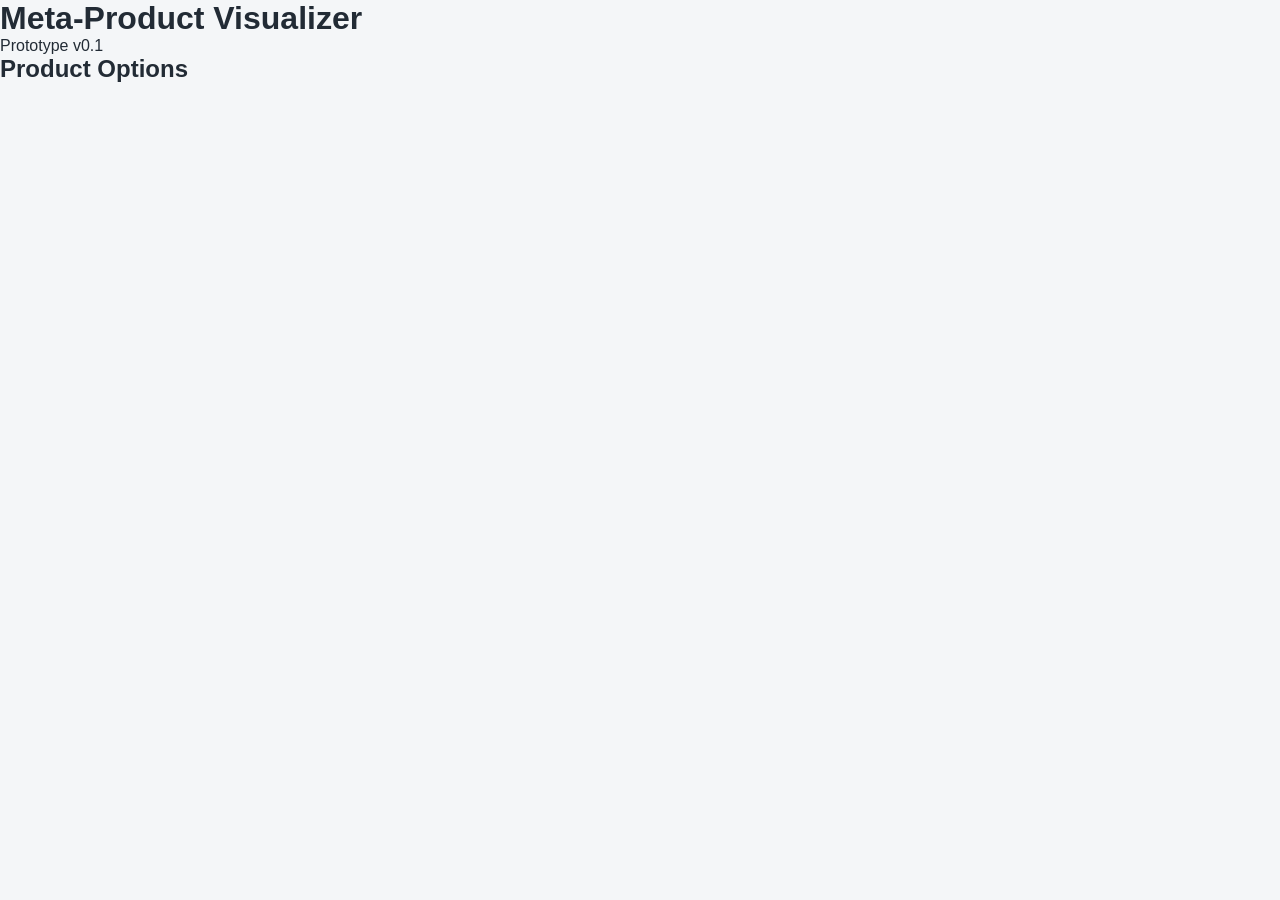
<file: index.html.html>
<!DOCTYPE html>
<html lang="en">
<head>
  <meta charset="UTF-8" />
  <meta name="viewport" content="width=device-width, initial-scale=1.0" />
  <title>Meta-Product Visualizer</title>
  <link rel="stylesheet" href="style.css" />
</head>
<body>
  <header class="app-header">
    <h1>Meta-Product Visualizer</h1>
    <span class="badge">Prototype v0.1</span>
  </header>

  <div class="app-container">
    <aside class="sidebar">
      <h2>Product Options</h2>
      <div id="controls-container"></div>
    </aside>

    <main class="canvas-area">
      <div id="viewport" class="viewport"></div>
    </main>
  </div>

  <script src="app.js"></script>
</body>
</html>
</file>
<file: style.css>
/* Global Custom Commerce (GCC) Vendor Portal Styles */
:root {
  --thd-orange: #f96302;
  --thd-orange-hover: #e05800;
  --thd-orange-soft: #fff4ed;
  --sidebar-dark: #13283f;
  --sidebar-dark-active: #f96302;
  --bg-main: #f4f6f8;
  --bg-card: #ffffff;
  --border-light: #e5e9ec;
  --text-dark: #222b35;
  --text-muted: #6b7785;
  --status-pending-bg: #f5f0ff;
  --status-pending-text: #7048e8;
  --status-scheduled-bg: #e6fcf5;
  --status-scheduled-text: #0ca678;
  --status-completed-bg: #ebfbee;
  --status-completed-text: #2f9e44;
}

* {
  box-sizing: border-box;
  margin: 0;
  padding: 0;
  font-family: -apple-system, BlinkMacSystemFont, "Segoe UI", Roboto, Helvetica, Arial, sans-serif;
}

body {
  background-color: var(--bg-main);
  color: var(--text-dark);
  height: 100vh;
  overflow: hidden;
}

.portal-container {
  display: flex;
  height: 100vh;
}

/* Sidebar */
.portal-sidebar {
  width: 250px;
  background-color: var(--sidebar-dark);
  color: #ffffff;
  display: flex;
  flex-direction: column;
  flex-shrink: 0;
  z-index: 10;
}

.portal-brand {
  padding: 16px;
  border-bottom: 1px solid rgba(255, 255, 255, 0.1);
}

.gcc-logo-box {
  display: flex;
  align-items: center;
  justify-content: space-between;
  gap: 8px;
}

.gcc-text-group {
  display: flex;
  flex-direction: column;
}

.gcc-sub {
  font-size: 0.55rem;
  font-weight: 600;
  letter-spacing: 0.5px;
  color: #cbd5e1;
}

.gcc-main {
  font-size: 0.85rem;
  font-weight: 800;
  letter-spacing: 0.5px;
  color: #ffffff;
}

.thd-square-badge {
  background-color: var(--thd-orange);
  color: #ffffff;
  padding: 4px 6px;
  font-weight: 900;
  font-size: 0.55rem;
  line-height: 1.05;
  text-align: center;
  border-radius: 2px;
}

.portal-nav {
  padding: 12px 0;
  display: flex;
  flex-direction: column;
  gap: 2px;
}

.portal-nav-btn {
  display: flex;
  align-items: center;
  gap: 12px;
  padding: 12px 20px;
  background: transparent;
  border: none;
  color: #e2e8f0;
  cursor: pointer;
  font-size: 0.9rem;
  font-weight: 500;
  text-align: left;
  transition: all 0.15s ease;
  border-left: 4px solid transparent;
}

.portal-nav-btn:hover {
  background: rgba(255, 255, 255, 0.05);
  color: #ffffff;
}

.portal-nav-btn.active {
  background: var(--thd-orange);
  color: #ffffff;
  border-left-color: #ffffff;
  font-weight: 600;
}

.portal-nav-btn .nav-icon {
  width: 18px;
  height: 18px;
}

/* Meta Products Nested Sub-Navigation */
.meta-workspace-nav {
  background: #0d1e30;
  padding: 8px 0 8px 12px;
  display: flex;
  flex-direction: column;
  gap: 2px;
  border-left: 3px solid var(--thd-orange);
  margin: 4px 0 8px 12px;
}

.meta-subnav-title {
  font-size: 0.65rem;
  font-weight: 700;
  color: #94a3b8;
  padding: 6px 12px;
  letter-spacing: 0.5px;
}

.meta-subnav-btn {
  display: flex;
  align-items: center;
  gap: 10px;
  padding: 8px 12px;
  background: transparent;
  border: none;
  color: #cbd5e1;
  font-size: 0.8rem;
  border-radius: 4px;
  cursor: pointer;
  text-align: left;
}

.meta-subnav-btn:hover {
  background: rgba(255, 255, 255, 0.08);
  color: #ffffff;
}

.meta-subnav-btn.active {
  background: rgba(249, 99, 2, 0.2);
  color: #ff9d5c;
  font-weight: 600;
}

.subnav-badge {
  margin-left: auto;
  background: var(--thd-orange);
  color: white;
  font-size: 0.65rem;
  padding: 1px 6px;
  border-radius: 8px;
}

/* Portal Main Layout */
.portal-main {
  flex: 1;
  display: flex;
  flex-direction: column;
  overflow: hidden;
  background: var(--bg-main);
}

.portal-header {
  height: 48px;
  background: #ffffff;
  border-bottom: 1px solid var(--border-light);
  display: flex;
  align-items: center;
  justify-content: space-between;
  padding: 0 24px;
}

.header-welcome {
  font-size: 0.95rem;
  color: var(--text-dark);
}

.profile-avatar-icon {
  width: 20px;
  height: 20px;
  color: #64748b;
  cursor: pointer;
}

.portal-subheader {
  height: 52px;
  background: #f8fafc;
  border-bottom: 1px solid var(--border-light);
  display: flex;
  align-items: center;
  justify-content: space-between;
  padding: 0 24px;
}

.breadcrumb-trail {
  font-size: 0.85rem;
  color: var(--text-muted);
}

.portal-content-viewport {
  flex: 1;
  overflow-y: auto;
  padding: 24px 32px;
}

.portal-view {
  display: none;
}

.portal-view.active {
  display: block;
}

.meta-inner-view {
  display: none;
}

.meta-inner-view.active {
  display: block;
}

.view-heading-area {
  margin-bottom: 16px;
}

.view-heading-area h1 {
  font-size: 1.5rem;
  font-weight: 600;
  color: var(--text-dark);
}

.view-header-between {
  display: flex;
  justify-content: space-between;
  align-items: flex-start;
  margin-bottom: 16px;
}

.subtitle {
  font-size: 0.85rem;
  color: var(--text-muted);
  margin-top: 4px;
}

/* Cards & Tables */
.table-card {
  background: #ffffff;
  border: 1px solid var(--border-light);
  border-radius: 4px;
  box-shadow: 0 1px 3px rgba(0, 0, 0, 0.04);
  overflow-x: auto;
}

.portal-table {
  width: 100%;
  border-collapse: collapse;
  text-align: left;
}

.portal-table th {
  background: #ffffff;
  padding: 12px 14px;
  font-size: 0.8rem;
  font-weight: 700;
  color: #334155;
  border-bottom: 1px solid var(--border-light);
  white-space: nowrap;
}

.portal-table td {
  padding: 14px;
  font-size: 0.85rem;
  color: #334155;
  border-bottom: 1px solid var(--border-light);
}

.portal-table tbody tr:hover {
  background: #f8fafc;
}

.action-link {
  color: #2563eb;
  text-decoration: none;
  font-weight: 500;
}

.action-link:hover {
  text-decoration: underline;
}

/* Status Badges */
.badge-status {
  display: inline-block;
  padding: 3px 10px;
  border-radius: 4px;
  font-size: 0.75rem;
  font-weight: 600;
}

.badge-status.pending {
  background: var(--status-pending-bg);
  color: var(--status-pending-text);
  border: 1px solid #d0bfff;
}

.badge-status.scheduled {
  background: var(--status-scheduled-bg);
  color: var(--status-scheduled-text);
  border: 1px solid #96f2d7;
}

.badge-status.completed {
  background: var(--status-completed-bg);
  color: var(--status-completed-text);
  border: 1px solid #b2f2bb;
}

/* Pagination */
.portal-pagination {
  display: flex;
  align-items: center;
  justify-content: flex-end;
  gap: 16px;
  padding: 14px 20px;
  font-size: 0.8rem;
  color: #64748b;
  border-top: 1px solid var(--border-light);
}

.pagination-pages {
  display: flex;
  align-items: center;
  gap: 4px;
}

.page-num {
  padding: 4px 8px;
  cursor: pointer;
  border-radius: 2px;
}

.page-num.active {
  border: 1px solid var(--thd-orange);
  color: var(--thd-orange);
  font-weight: 700;
}

.page-arrow {
  cursor: pointer;
  padding: 4px 6px;
}

.page-select {
  padding: 2px 6px;
  border: 1px solid var(--border-light);
  font-size: 0.8rem;
}

.jump-input {
  width: 40px;
  padding: 2px;
  border: 1px solid var(--border-light);
  text-align: center;
}

/* Buttons */
.btn {
  display: inline-flex;
  align-items: center;
  gap: 6px;
  padding: 6px 14px;
  border-radius: 4px;
  font-size: 0.85rem;
  font-weight: 600;
  cursor: pointer;
  transition: all 0.15s ease;
  border: 1px solid transparent;
}

.btn-outline-orange {
  border-color: var(--thd-orange);
  background: transparent;
  color: var(--thd-orange);
}

.btn-outline-orange:hover {
  background: var(--thd-orange);
  color: #ffffff;
}

.btn-primary-orange {
  background-color: var(--thd-orange);
  color: #ffffff;
}

.btn-primary-orange:hover {
  background-color: var(--thd-orange-hover);
}

.btn-secondary {
  background: #f1f5f9;
  color: #334155;
  border-color: #cbd5e1;
}

.btn-outline {
  border-color: #cbd5e1;
  background: #ffffff;
  color: #334155;
}

.btn-sm {
  padding: 3px 8px;
  font-size: 0.75rem;
}

.btn-icon {
  background: transparent;
  border: none;
  cursor: pointer;
  color: #64748b;
  display: inline-flex;
  align-items: center;
  justify-content: center;
}

.btn-icon:hover {
  color: var(--thd-orange);
}

/* Feature Tree Keyboard Builder */
.tree-container {
  background: #ffffff;
  border: 1px solid var(--border-light);
  border-radius: 4px;
  padding: 16px;
}

ul.tree, ul.kids {
  list-style: none;
  margin: 0;
  padding: 0;
}

ul.kids {
  margin-left: 20px;
  padding-left: 10px;
  border-left: 1px solid var(--border-light);
}

li.tree-item { position: relative; }

.tree-row {
  display: flex;
  align-items: center;
  gap: 6px;
  padding: 4px 6px;
  border-radius: 4px;
}

.tree-row:hover, .tree-row:focus-within {
  background: #f8fafc;
}

.grip {
  color: #94a3b8;
  cursor: grab;
  font-size: 0.8rem;
}

.chev {
  border: none;
  background: transparent;
  cursor: pointer;
  color: #64748b;
  display: grid;
  place-items: center;
}

.chev.collapsed { transform: rotate(-90deg); }

.kind-icon {
  color: var(--thd-orange);
  display: grid;
  place-items: center;
}

input.name-input {
  flex: 1;
  border: 0;
  background: transparent;
  padding: 6px 8px;
  font-size: 0.9rem;
  color: var(--text-dark);
}

input.name-input:focus {
  background: #ffffff;
  outline: 2px solid var(--thd-orange);
  border-radius: 4px;
}

.badges { display: flex; gap: 4px; }

.tree-tag {
  font-size: 0.7rem;
  background: #e0f2fe;
  color: #0369a1;
  padding: 1px 6px;
  border-radius: 8px;
}

.tree-tag.req { background: #fef3c7; color: #b45309; }
.tree-tag.sel { background: var(--thd-orange-soft); color: var(--thd-orange); }

.keys-legend {
  display: flex;
  flex-wrap: wrap;
  gap: 8px 14px;
  margin: 0 0 12px;
  padding: 0;
  list-style: none;
  color: var(--text-muted);
  font-size: 0.75rem;
}

kbd {
  font-family: inherit;
  font-size: 0.75rem;
  font-weight: 600;
  color: var(--text-dark);
  background: #ffffff;
  border: 1px solid #cbd5e1;
  border-radius: 3px;
  padding: 1px 4px;
}

/* Testing Grid */
.test-grid {
  display: grid;
  grid-template-columns: 1fr 1fr;
  gap: 20px;
}

.card {
  background: #ffffff;
  border: 1px solid var(--border-light);
  border-radius: 4px;
  padding: 20px;
}

.form-group { margin-bottom: 14px; }
.form-group label { display: block; font-size: 0.85rem; font-weight: 600; margin-bottom: 4px; }
.form-control { width: 100%; padding: 8px 10px; border: 1px solid var(--border-light); border-radius: 4px; font-size: 0.85rem; }

/* Drawer Component */
.drawer-backdrop { position: fixed; inset: 0; background: rgba(0, 0, 0, 0.4); display: none; z-index: 100; }
.drawer-backdrop.open { display: block; }
.drawer { position: fixed; top: 0; right: -420px; width: 420px; height: 100%; background: white; box-shadow: -4px 0 16px rgba(0,0,0,0.1); transition: right 0.25s ease; z-index: 101; display: flex; flex-direction: column; }
.drawer.open { right: 0; }
.drawer-header { padding: 14px 20px; border-bottom: 1px solid var(--border-light); display: flex; justify-content: space-between; align-items: center; }
.drawer-body { padding: 20px; flex: 1; overflow-y: auto; }
.drawer-footer { padding: 14px 20px; border-top: 1px solid var(--border-light); display: flex; justify-content: flex-end; gap: 10px; }

/* Modals */
.modal-backdrop { position: fixed; inset: 0; background: rgba(0, 0, 0, 0.4); display: none; align-items: center; justify-content: center; z-index: 200; }
.modal-backdrop.open { display: flex; }
.modal { background: white; width: 480px; border-radius: 4px; box-shadow: 0 10px 25px rgba(0,0,0,0.2); overflow: hidden; }
.modal.modal-lg { width: 600px; }
.modal-header { padding: 14px 20px; border-bottom: 1px solid var(--border-light); display: flex; justify-content: space-between; align-items: center; }
.modal-body { padding: 20px; }
.modal-footer { padding: 14px 20px; border-top: 1px solid var(--border-light); display: flex; justify-content: flex-end; gap: 10px; }

.rule-builder-box { background: #f8fafc; border: 1px solid var(--border-light); border-radius: 4px; padding: 14px; margin-top: 10px; }
.rule-block-header { font-size: 0.75rem; font-weight: 700; color: var(--thd-orange); margin-bottom: 8px; }
.rule-grid { display: grid; grid-template-columns: 1fr 1fr; gap: 10px; }

#toast {
  position: fixed;
  left: 50%;
  transform: translateX(-50%) translateY(20px);
  bottom: 24px;
  background: #1e293b;
  color: #ffffff;
  border-radius: 4px;
  padding: 10px 16px;
  font-size: 0.85rem;
  opacity: 0;
  pointer-events: none;
  transition: opacity 0.15s, transform 0.15s;
  z-index: 300;
}
#toast.show { opacity: 1; transform: translateX(-50%) translateY(0); pointer-events: auto; }

.hidden { display: none !important; }
.disabled-option { color: #94a3b8; background-color: #f1f5f9; }
.code-preview { background: #0f172a; color: #38bdf8; padding: 16px; border-radius: 4px; font-family: monospace; font-size: 0.85rem; max-height: 400px; overflow: auto; }
</file>
